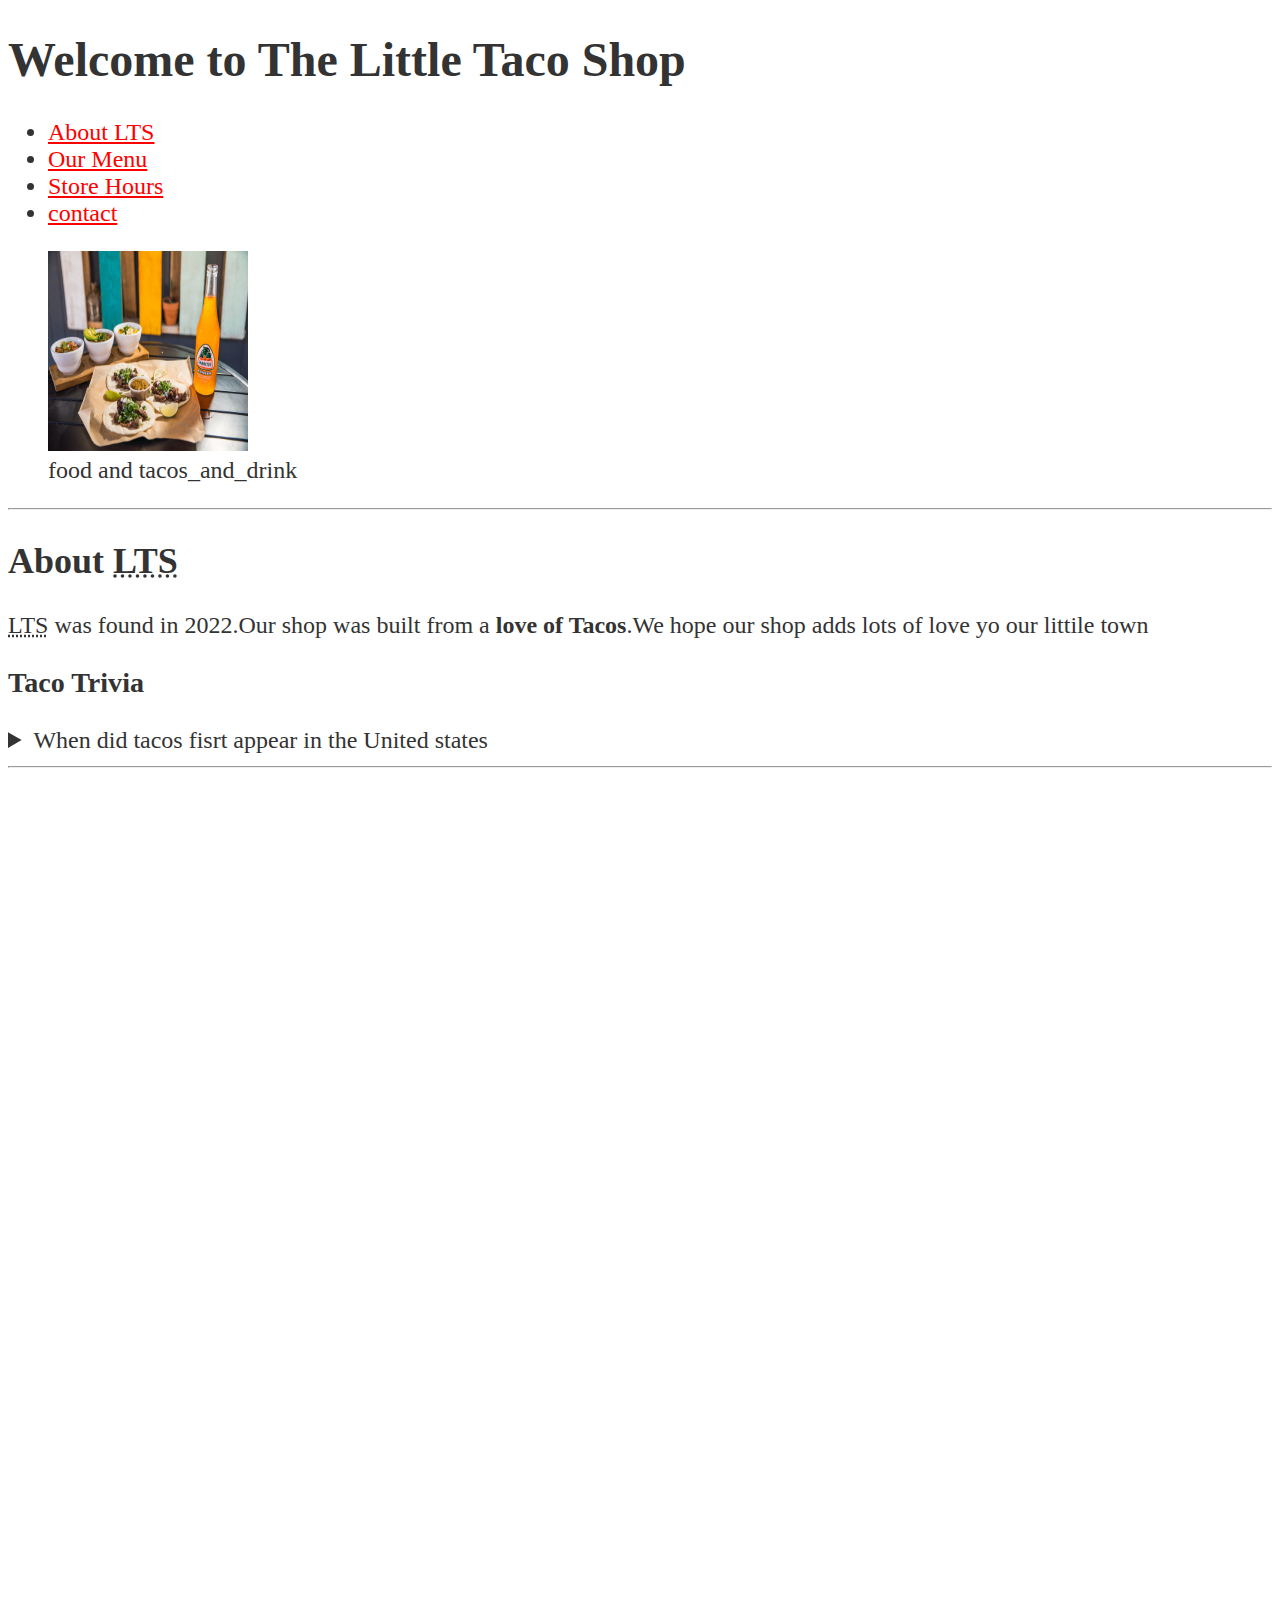
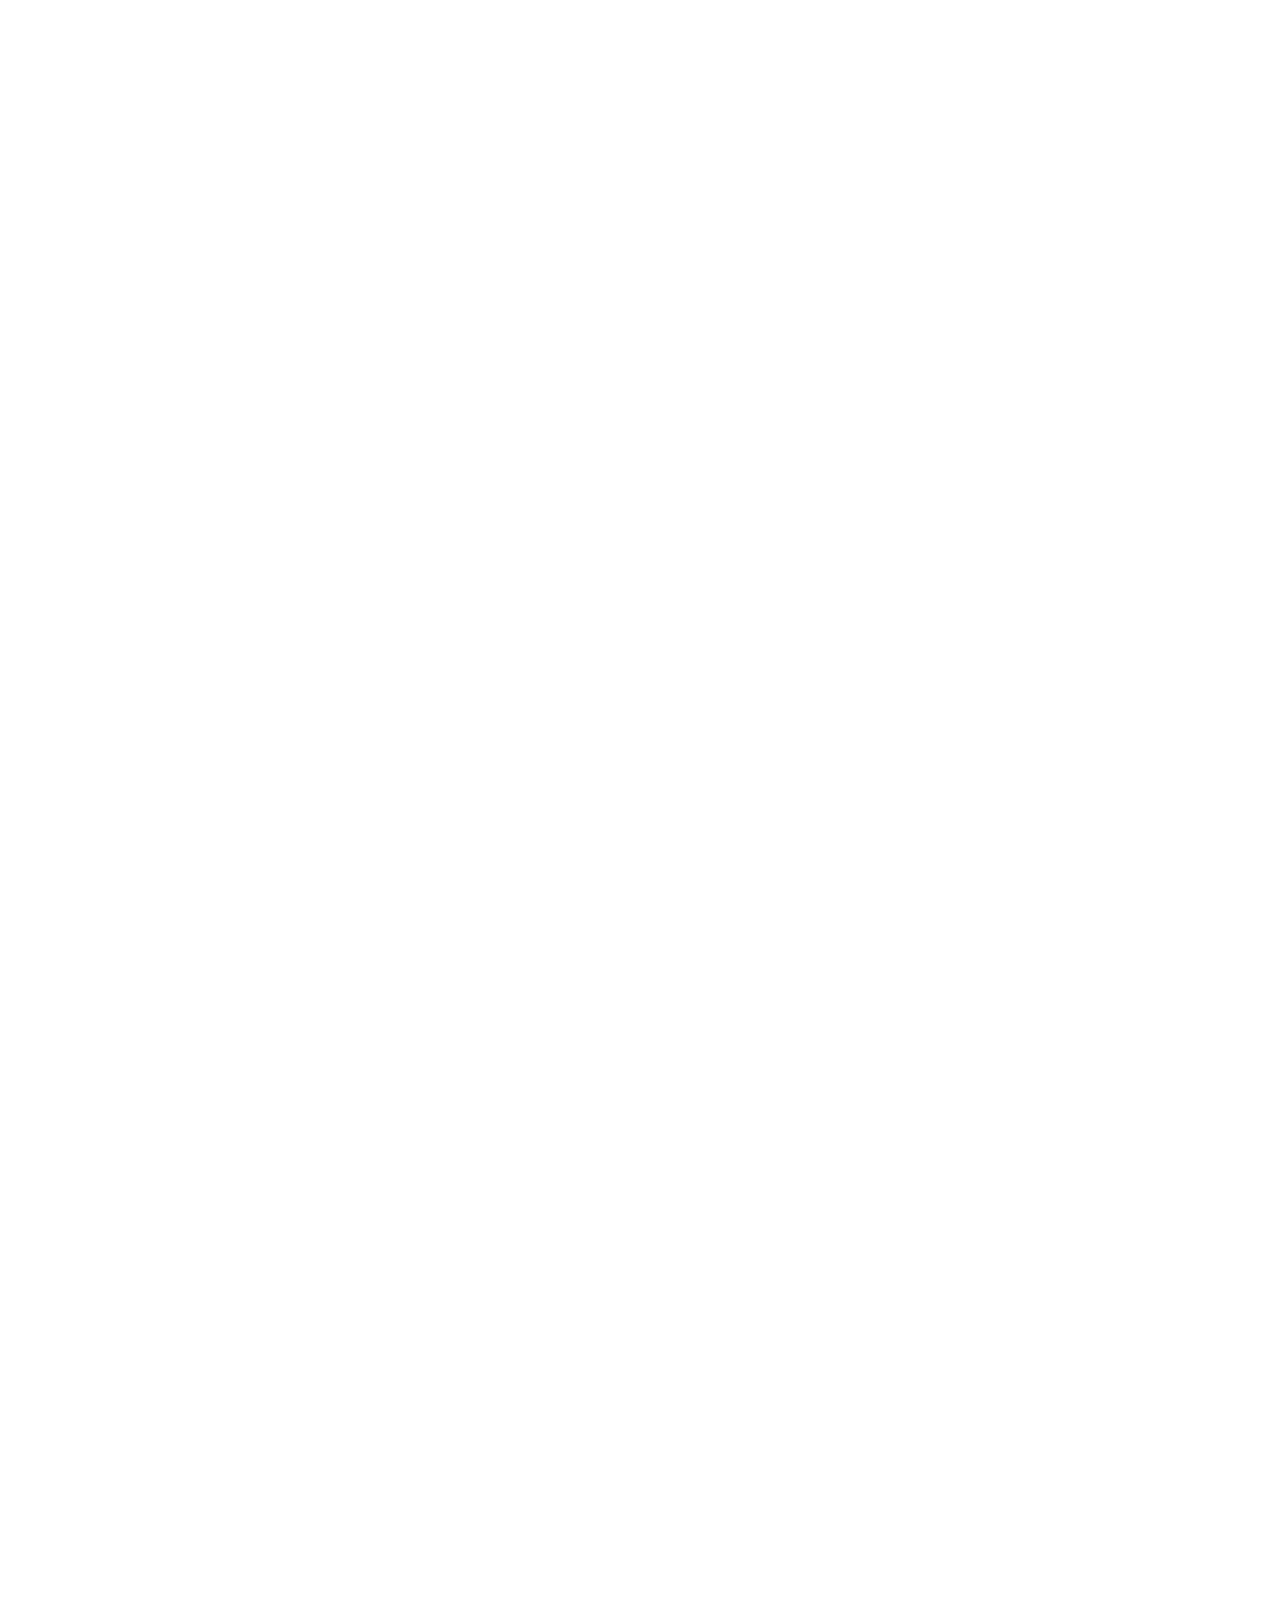
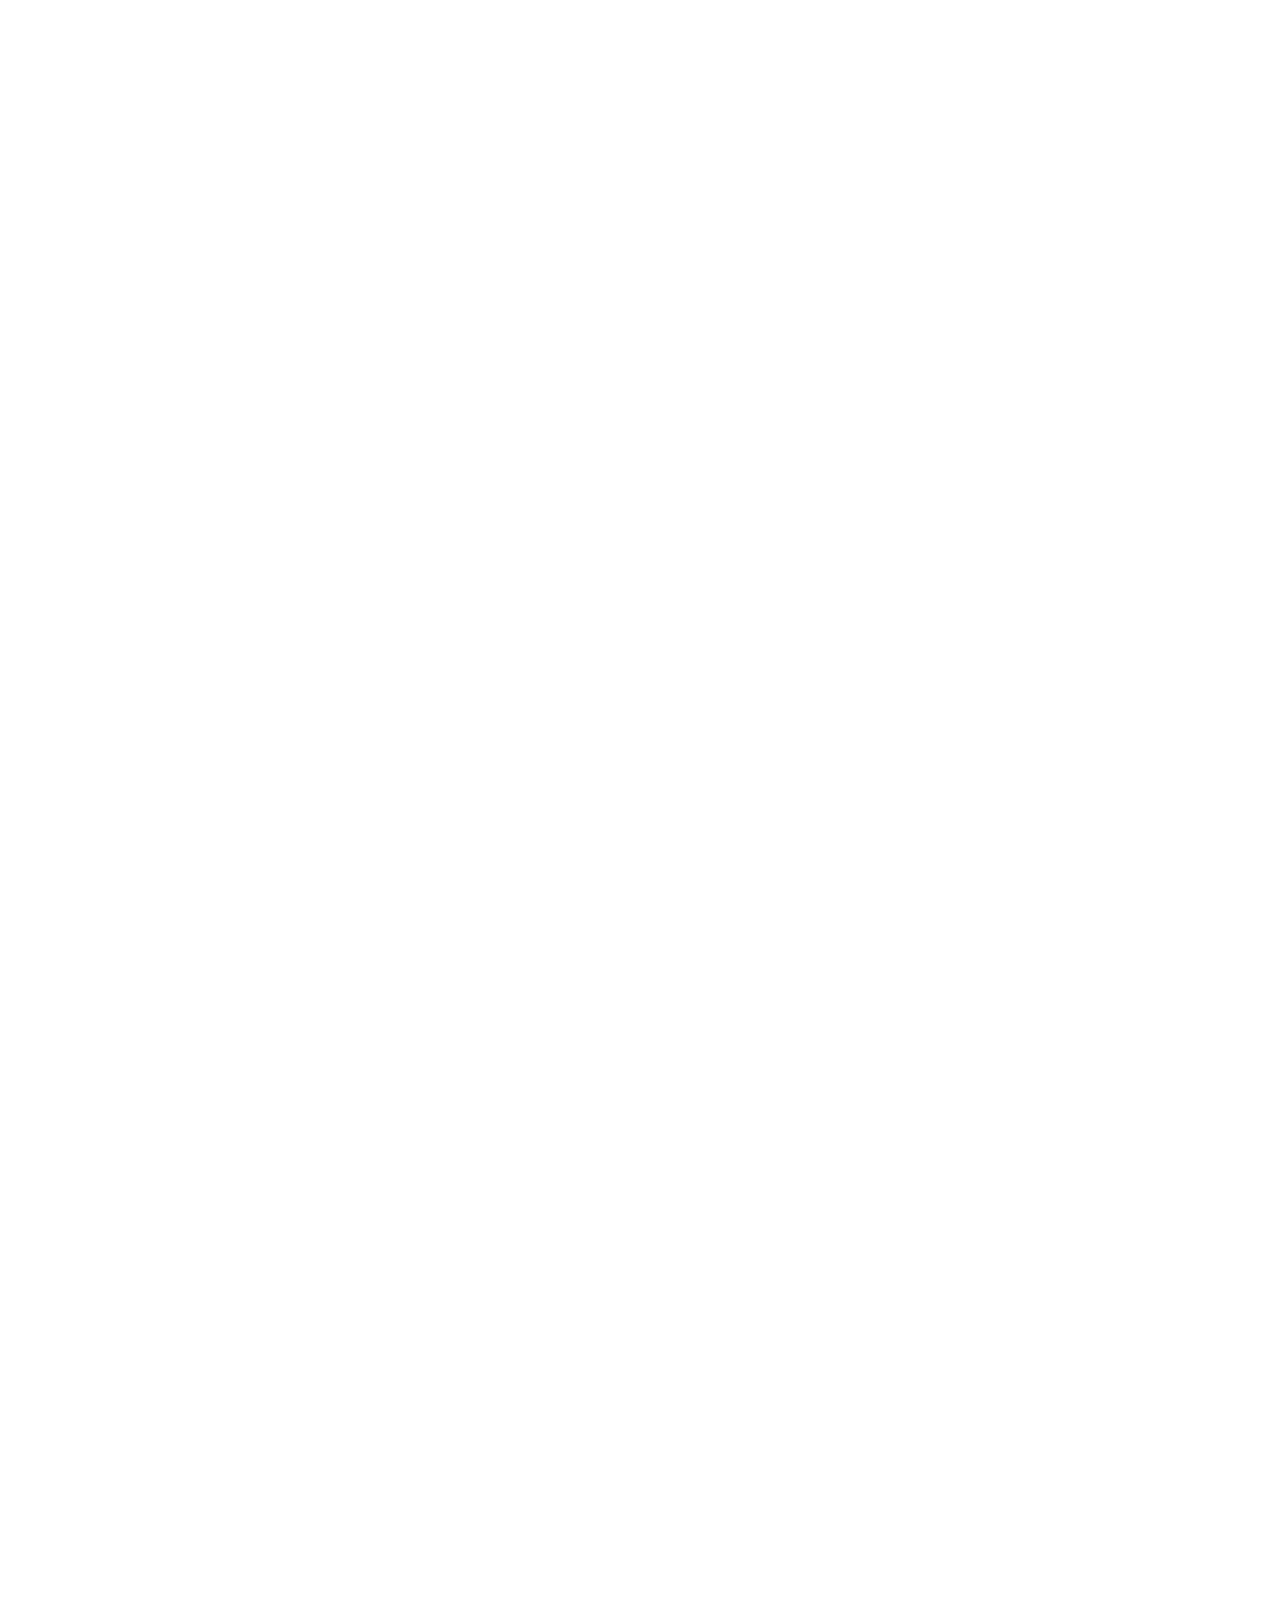
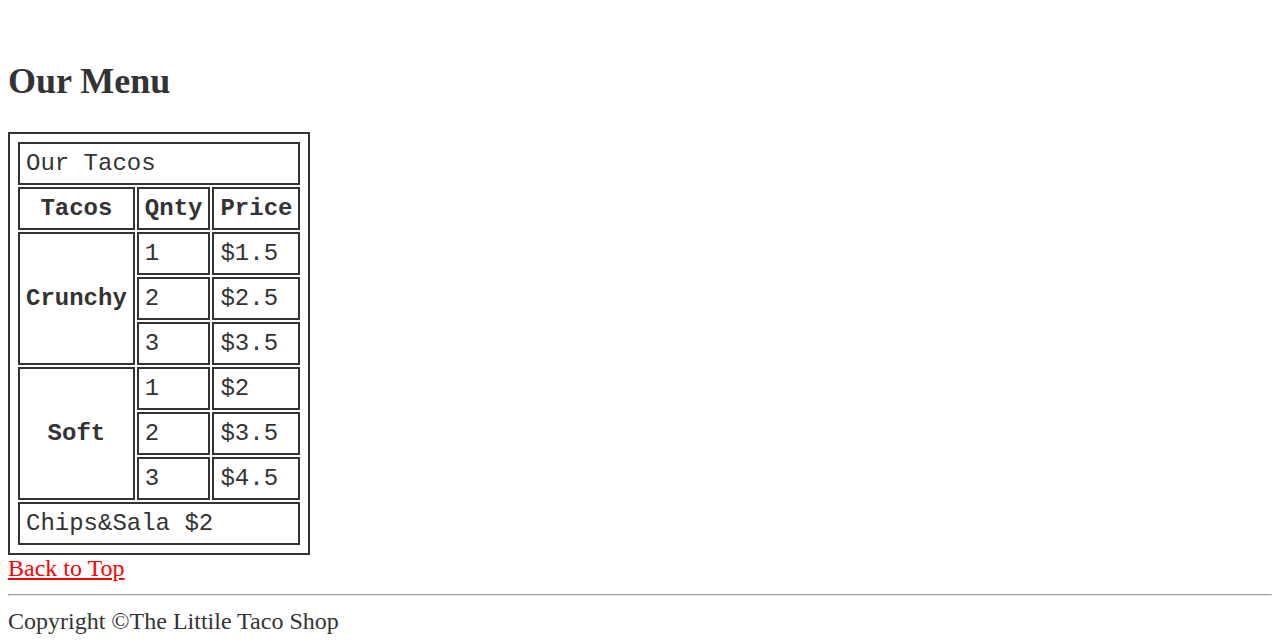
<file: html_project/index.html>
<!DOCTYPE html>
<html lang="en">
    <head>
        <meta charset="UTF-8">
        <meta name="author" content="srikanth" >
        <meta name="description" content="food shop">
        <link rel="icon" href="favicon.ico" type="image/x-icon">
        <link rel="stylesheet" href="cssfile.css" type="text/css">
        <title>about the food shop</title>
    </head>
    <body>
        <h1>Welcome to The Little Taco Shop</h1>
        <nav aria-label="Primary">
        <ul>
            <li><a href="#LTS">About LTS</a></li>
            <li><a href="#menu">Our Menu</a></li>
            <li><a href="tacos hours.html">Store Hours</a></li>
            <li><a href="Contact.html">contact</a></li>
        </ul>
    </nav>
        <figure>
        <img src="tacos_and_drink_400x267.png" alt="tacos and drink logo" title="tacos_and_drink" width="200" height="200">
        <figcaption>food and tacos_and_drink
            
        </figcaption>
        </figure>
        <hr>
        <article id="LTS">
        <h2>About <abbr title="Lots of Tacoos Shop">LTS</abbr></h2>
        <abbr title="Lots of Tacoos Shop">LTS</abbr> was found in 2022.Our shop was built from a <strong>love of Tacos</strong>.We hope our shop adds lots of love yo our littile town

        <h3>Taco Trivia</h3>
        <aside>
            
                <details><summary>When did tacos fisrt appear in the United states</summary>
                    <pr>In <time datetime="12/2/1980">12/2/1980</time></pr>
                </details>
            
        </aside>
        <hr>
        </article>
        <br><br><br><br><br><br><br><br><br><br><br><br><br><br><br><br><br><br><br><br><br><br><br><br><br><br><br><br><br><br><br><br><br><br><br><br><br><br><br><br><br><br><br><br><br><br><br><br><br><br><br><br><br><br><br><br><br><br><br><br><br><br><br><br><br><br><br><br><br><br><br><br><br><br><br><br><br><br><br><br><br><br><br><br><br><br><br><br><br><br><br><br><br><br><br><br><br><br><br><br><br><br><br><br><br><br><br><br><br><br><br><br><br><br><br><br><br><br><br><br><br><br><br><br><br><br><br><br><br><br><br><br><br><br><br><br><br><br><br><br><br><br><br><br><br><br><br><br><br><br>
        <article id="menu">
            <h2>Our Menu</h2>
            <table>
                <tr><td colspan="3">Our Tacos</td></tr>
                <tr>
                <th>Tacos</th>
                <th>Qnty</th>
                <th>Price</th>
            </tr>
                <tr>
                    <th  rowspan="3" scope="row">Crunchy</th>
                    <td>1</td>
                    <td>$1.5</td>
                </tr>
                <tr><td>2</td>
                    <td>$2.5</td</tr>
                <tr><td>3</td>
                    <td>$3.5</td</tr>
                <tr><th rowspan="3" scope="row">Soft</th>
                    <td>1</td>
                    <td>$2</td>

                </tr>
                <tr><td>2</td>
                    <td>$3.5</td</tr>
                <tr><td>3</td>
                    <td>$4.5</td</tr>
                <tr><td colspan="3">Chips&Sala $2</td></tr>
                


                        
            </table>
            <a href="#">Back to Top</a>
            
        </article>




    </body>
    <hr>
    Copyright &copy;The Littile Taco Shop







</html>
</file>
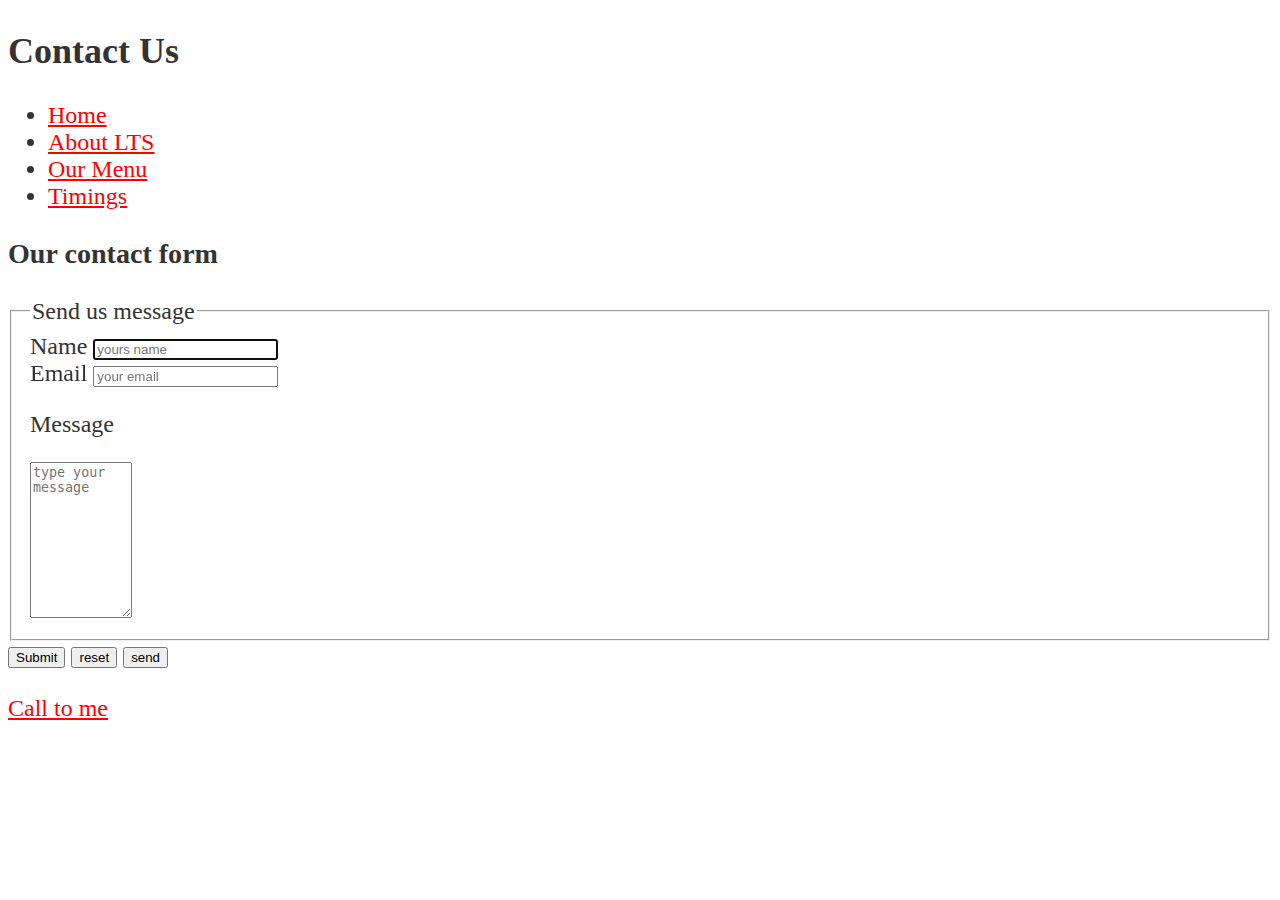
<file: html_project/Contact.html>
<!DOCTYPE html>
<html lang="en">
    <head>
     <meta charset="UTF-8">
     <meta name="author" content="srikanth">
     <meta name="description" content="contact form">
     <link rel="icon" href="favicon.ico" type="image/x-icon">
     <link rel="stylesheet" href="cssfile.css" type="text/css">
     <title>contact</title>
    </head>
    <body>
        <nav>
            <h2>Contact Us</h2>
            <ul>
                <li><a href="/">Home</a></li>
                <li><a href="/#LTS">About LTS</a></li>
                <li><a href="/#menu">Our Menu</a></li>
                <li><a href="tacos hours.html">Timings</a></li>
                </ul>
            </ul>
        </nav>
    
    <article id="contact">
        <h3>Our contact form</h3>
        <form action="https://httpbin.org/get" method="get">
        <fieldset>
            <legend>Send us message</legend>
        
            <label for="name">Name</label>
            <input type="text" id="name" name="Name" placeholder="yours name"autocomplete    required="on" autofocus="on"><br>
            <label for="Email">Email</label>
            <input type="text" id="Email" name="Email" required="on" placeholder="your email" autocomplete="on"><br>
            <p><label for="msg">Message</label></p>
           <textarea  type="text" id="msg" name="message" placeholder="type your message"  cols="10" rows="10"></textarea>

        
        </fieldset>
    <button type="submit">Submit</button>
    <button type="reset">reset</button>
    <button type="submit" formaction="https://httpbin.org/post" formmethod="post">send</button>
</form>

    </article>
    <address>

    </address>
    <br><li><a href="tel:9652635399">Call to me</a></li>







</body>
</html>
</file>
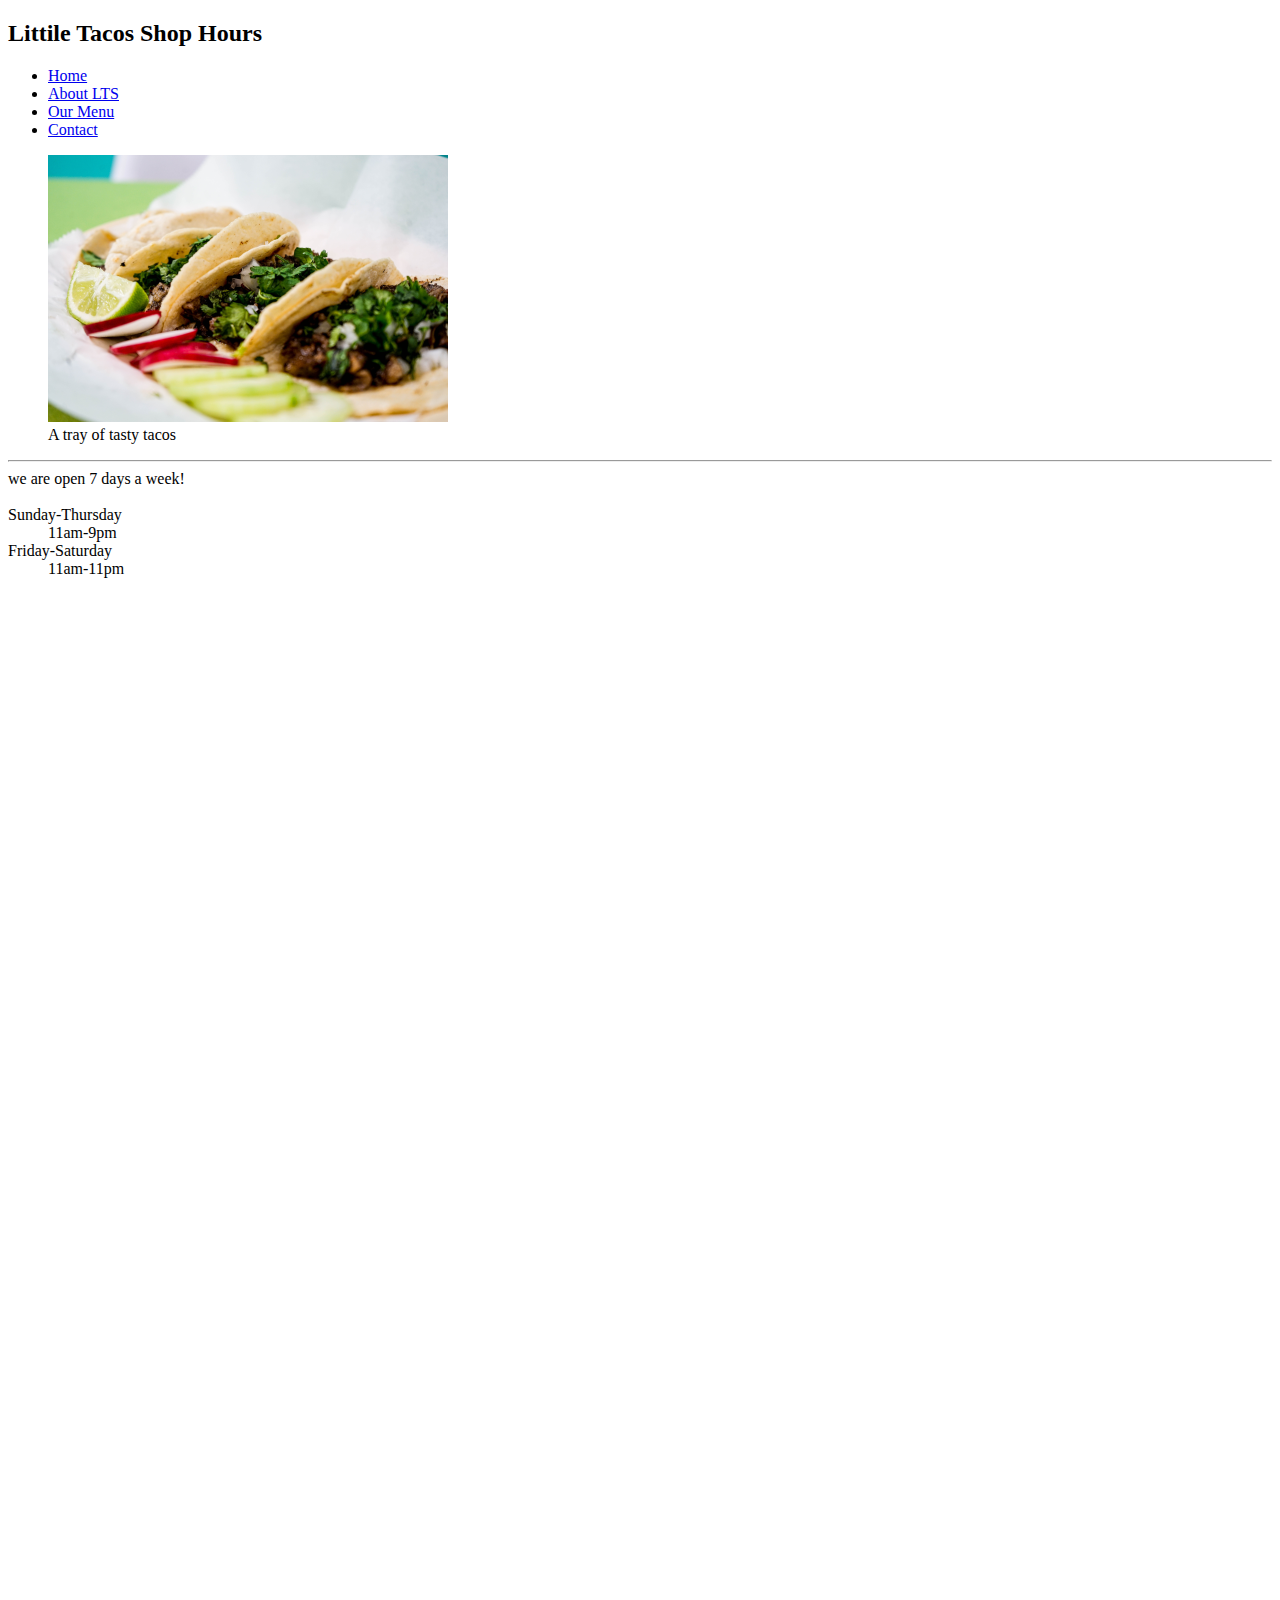
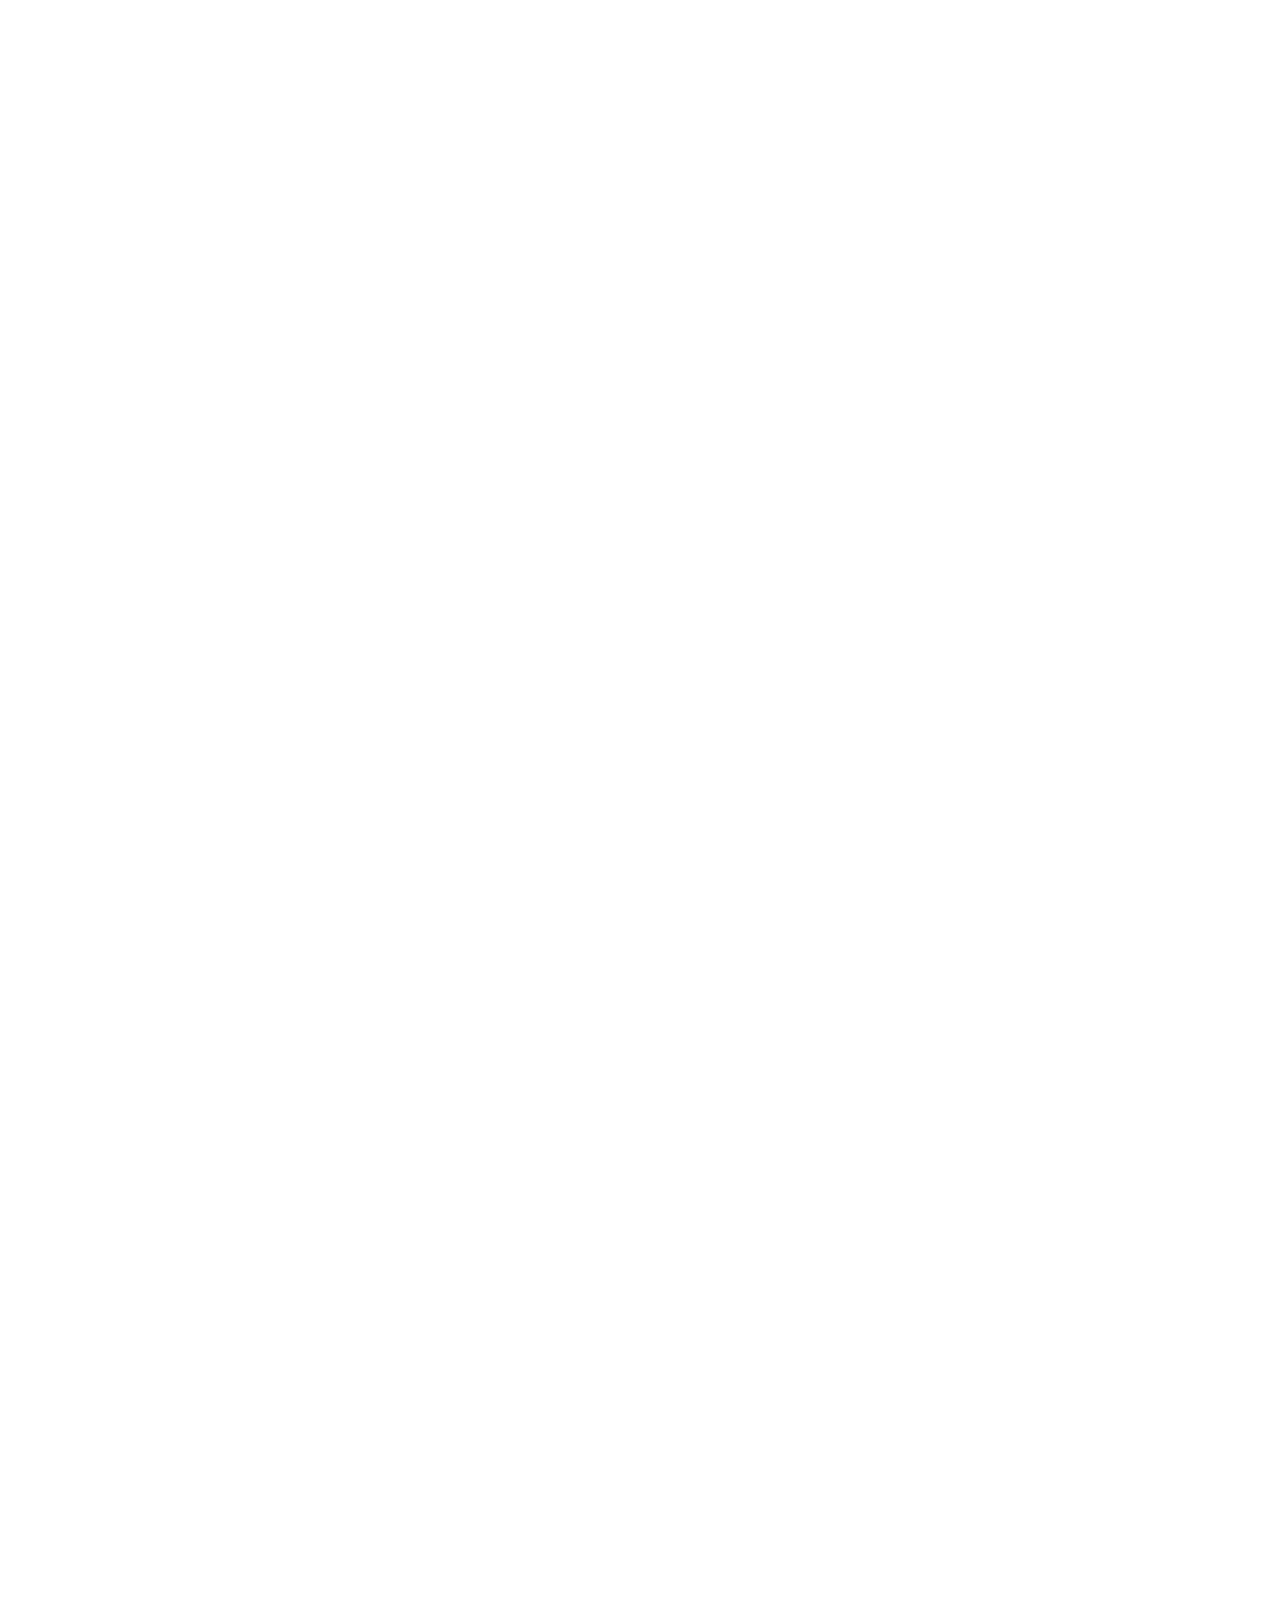
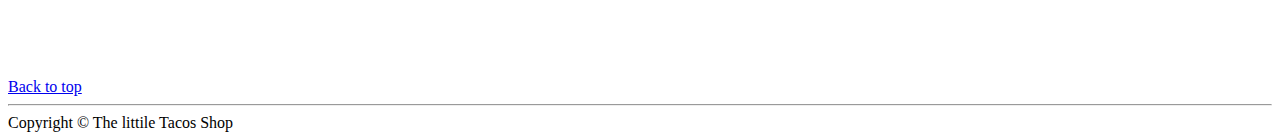
<file: html_project/tacos hours.html>
<!DOCTYPE html>
<html lang="en">
    <head>
        <meta charset="UTF-8">
        <meta name="author" content="srikanth">
        <meta name="description" content="tacous hours">
        <link rel="icon" href="favicon.ico"type=img/x-icon>
        <link rel="stylesheet" src="cssfile.css" type="text/css">
        <title>Timings</title></head>
    <body>
        
        <article id="tacos hours">
            <h2>Littile Tacos Shop Hours</h2>
            <nav>
                <ul>
                    <li><a href="/">Home</a></li>
                    <li><a href="/#LTS">About LTS</a></li>
                    <li><a href="/#menu">Our Menu</a></li>
                    <li><a href="Contact.html">Contact</a></li>
                </ul>
            </nav>
            <figure>
                <img src="tacos_tray_400x267.png" alt="tray logo" lazy="loading" title="tacos tray" width="400">
                <figcaption>A tray of tasty tacos</figcaption>
            </figure>
        </article>
        <hr>
        <pr>we are open 7 days a week!</pr>
        <br>
        
        <description>
            <pr><br><dt>Sunday-Thursday</dt>
            <dd><time datetime="11">11am</time>-<time datetime="21">9pm</time></dd>
        
            <dt>Friday-Saturday</dt>
            <dd><time datetime="11">11am</time>-<time datetime="23">11pm</time></dd>
        </pr>
    </description>
    <br><br><br><br><br><br><br><br><br><br><br><br><br><br><br><br><br><br><br><br><br><br><br><br><br><br><br><br><br><br><br><br><br><br><br><br><br><br><br><br><br><br><br><br><br><br><br><br><br><br><br><br><br><br><br><br><br><br><br><br><br><br><br><br><br><br><br><br><br><br><br><br><br><br><br><br><br><br><br><br><br><br><br><br><br><br><br><br><br><br><br><br><br><br><br><br><br><br><br><br><br><br><br><br><br><br><br><br><br><br><br><br><br><br><br><br><br><br><br><br><br><br><br><br><br><br><br><br><br><br><br><br><br><br><br><br><br><br><br><br><br><br><br><br><br><br><br><br><br><br>
    <a href="#">Back to top</a>
    <hr>
    </body>
    <footer>
     Copyright &copy; The littile Tacos Shop
    </footer>
</html>
</file>
<file: html_project/cssfile.css>
html{
    font-size:24px;}
    
    
    
    
    
    body{
    background-color:white;
    color:#333;
    
}
a{
    color:red;
}
a:active,a:hover{
    color:orange;
}
a:visited{color:gray;}
table,tr,th,td,caption{
    border: 2px solid #333;
    padding: 0.25rem;

    font-family: 'Courier New', Courier, monospace;

}
</file>
